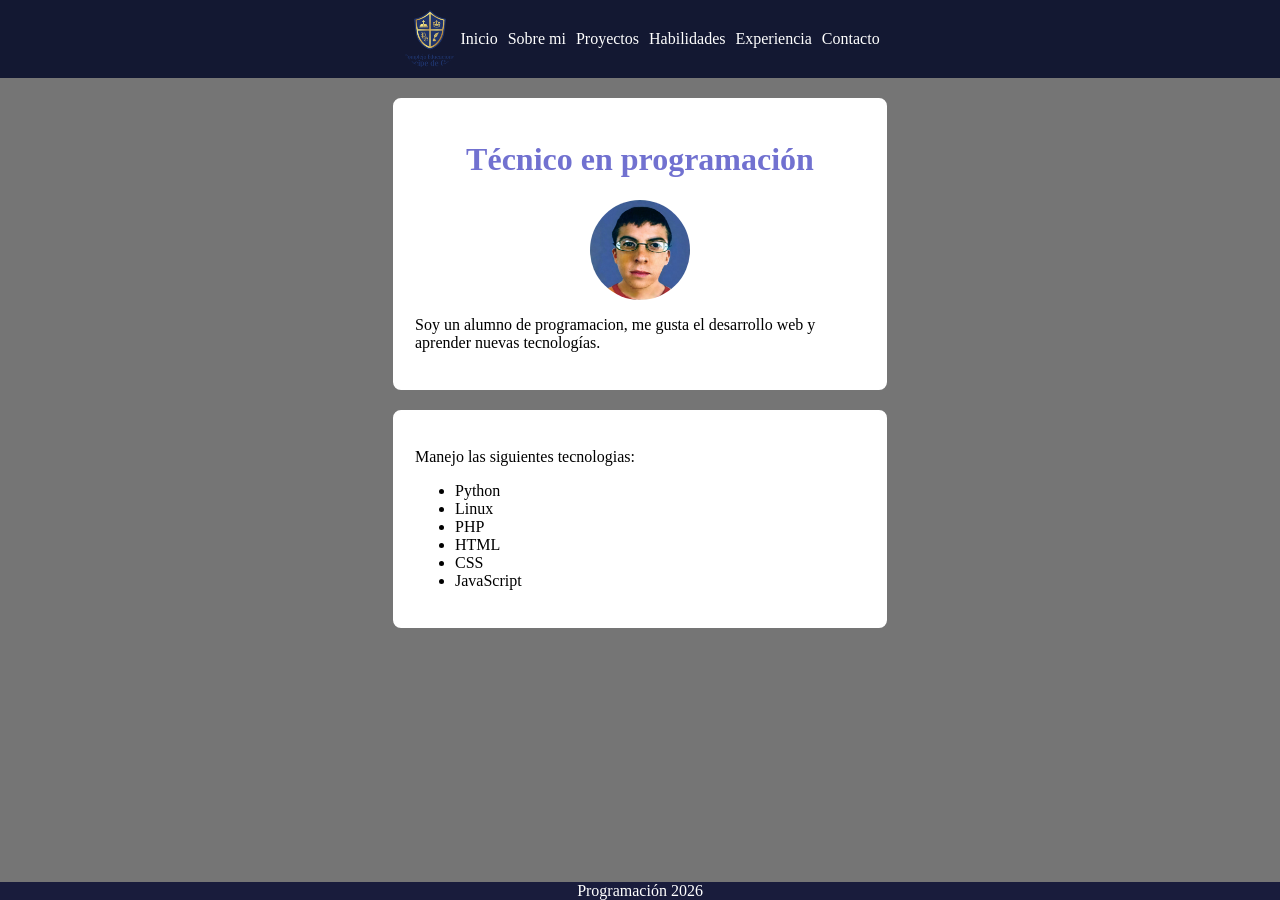
<file: index.html>
<!DOCTYPE html>
<html lang="en">

<head>
    <meta charset="UTF-8">
    <meta name="viewport" content="width=device-width, initial-scale=1.0">
    <title>Página Personal</title>
    <link rel="stylesheet" href="style.css">
</head>

<body>
    <header>
        <img src="img/logo.png" alt="descripcion de la imagen" width="60">
        <nav>
            <a href="index.html">Inicio</a>
            <a href="index.html">Sobre mi</a>
            <a href="index.html">Proyectos</a>
            <a href="index.html">Habilidades</a>
            <a href="index.html">Experiencia</a>
            <a href="contacto.html">Contacto</a>
        </nav>
    </header>
    <main>
        <div class="caja">
            <h1>Técnico en programación</h1>
            <img src="img/descarga.jpg" alt="descripcion de la imagen" width="100" height="100" class="centered-image">
            <p>Soy un alumno de programacion, me gusta el desarrollo web y aprender nuevas tecnologías.</p>
        </div>
        <div class="caja">
            <p>Manejo las siguientes tecnologias:</p>
            <ul>
                <li>Python</li>
                <li>Linux</li>
                <li>PHP</li>
                <li>HTML</li>
                <li>CSS</li>
                <li>JavaScript</li>
            </ul>
    </main>
    <footer>
        Programación 2026
    </footer>
</body>

</html>
</file>
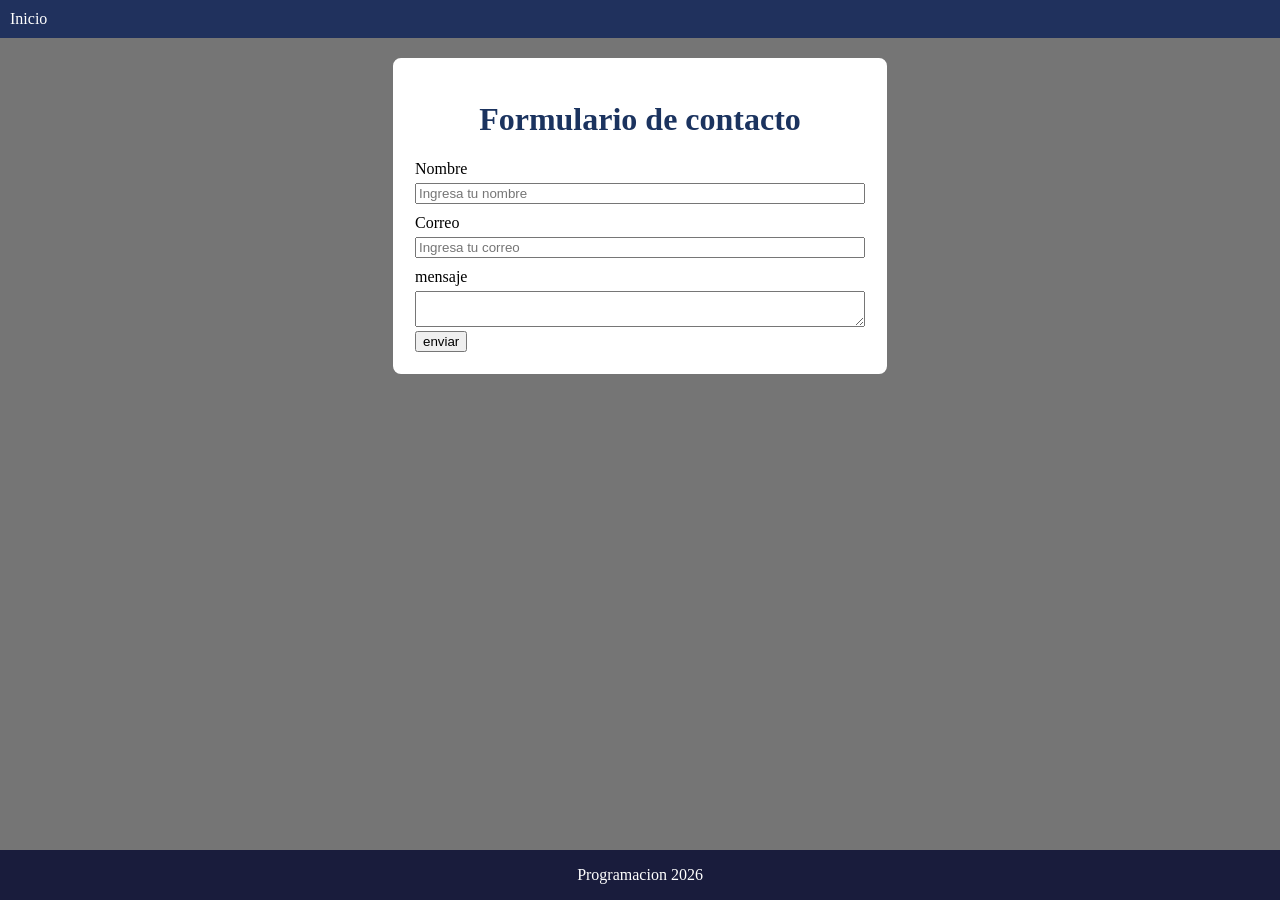
<file: contacto.html>
<!DOCTYPE html>
<html lang="es">

<head>
    <meta charset="UTF-8">
    <meta name="viewport" content="width=device-width, initial-scale=1.0">
    <title>Document</title>
    <link rel="stylesheet" href="style2.css">
</head>

<body>

    <header>
        <nav>
            <a href="index.html">Inicio</a>
        </nav>
    </header>
    <main>
        <div class="caja">
            <h1>Formulario de contacto</h1>
            <form action="Información"></form>
            <div>
                <label for="Nombre">Nombre</label> 
                <input type="text" id="Nombre" placeholder="Ingresa tu nombre" name="Nombre">
            </div>
            <div>
                <label for="Correo">Correo</label>
                 <input type="text" id="correo" placeholder="Ingresa tu correo"
                    name="Nombre"></div>
            <div>
                <label for="mensaje">mensaje</label> <textarea id="mensaje" placeholder
                    name="mensaje"></textarea></div>
            <button> enviar</button>
        </div>
    </main>
    <footer>
        <p>Programacion 2026</p>
    </footer>
</body>
</file>
<file: style.css>
img{
border-radius: 50px;
}
body {
    margin: 0;
    background-color: rgb(117, 117, 117);
    min-height: 100vh;
    display: flex;
    flex-direction: column;
}
header {
    background-color:rgb(19, 24, 50);
    display: flex;
    justify-content:center;
    align-items: center;
    padding: 10px;
}
nav{
    display: flex;
    gap: 10px;
}
nav a{
    color: white;
    text-decoration: none;
}
.centered-image {
    display: block;
    margin: 0 auto;
}

footer {
    text-align: center;
    color: white;
}

.caja {
  width: 450px;
  padding: 20px;
  margin: 20px auto;
  border: 2px solid #ffffff;
  background-color: #ffffff;
  border-radius: 8px;
}
.caja h1 {
  color: rgb(113, 113, 208);
}
.caja h1 {
  text-align: center;
}
main {
    flex: 1;
}

footer{
    background-color:rgb(25, 28, 60);
}
@media screen and (max-width: 640px) {
    nav{
        flex-direction: column
    }
}
</file>
<file: style2.css>
body{
    margin: 0;
    background-color:rgb(117, 117, 117);
    min-height: 100vh;
    display: flex;
    flex-direction: column;
}
header{
    background-color:rgb(32, 49, 93);
    display: flex;
    justify-content: space-between;
    align-items: center;
    padding: 10px;
}
nav{
    display: flex;
    gap: 10px;
}
nav a{
    color: white;
    text-decoration: none;
}

main {
    flex: 1;
}

.caja {
  width: 450px;
  padding: 20px;
  margin: 20px auto;
  border: 2px solid #ffffff;
  background-color: #ffffff;
  border-radius: 8px;
}

.caja h1 {
  text-align: center;
  color: rgb(27, 51, 95);
}

.caja label {
  display: block;
  margin-top: 10px;
  margin-bottom: 5px;
}

.caja input,
.caja textarea {
  width: 100%;
  box-sizing: border-box;
}

footer{
    background-color:rgb(25, 28, 60);
}
footer {
    text-align: center;
    color: rgb(255, 255, 255);
    
}
</file>
